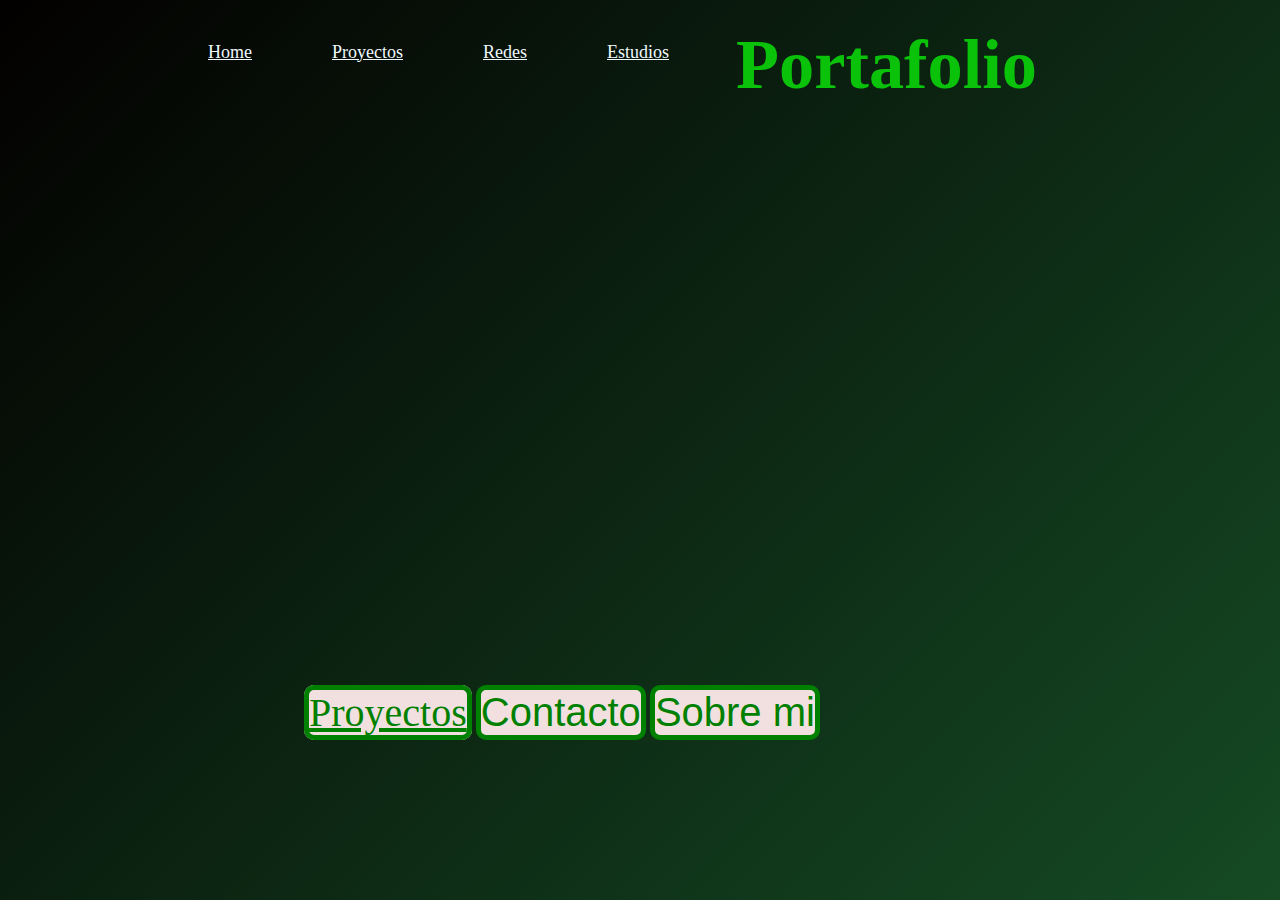
<file: Portafolio/index.html>
<!DOCTYPE html>
<html lang="es">
<head>
    <meta charset="UTF-8">
    <meta name="viewport" content="width=device-width, initial-scale=1.0">
    <title>Portafolio</title>
    <link rel="stylesheet" href="./styles.css">
</head>
<body>
    <header class="header">
        <nav class="header_menu">
            <a class="home" href="">Home</a>
            <a class="home" href="proyectos.html">Proyectos</a>
            <a class="home" href="">Redes</a>
            <a class="home" href="">Estudios</a>
        </nav>
    </header> 
    <main>
        <section class="presentacion_contenido">
            <h1 class="presentacion_contenido_titulo"> Portafolio</h1>
        </section>
        <div class="opciones1">
            <a class="proyectos" href="proyectos.html">Proyectos</a> 
            <button onclick=""; class="contacto">Contacto</button>
            <button onclick=""; class="sobre_mi">Sobre mi</button>
        </div>
    </main>
      
</body>
</html>
</file>
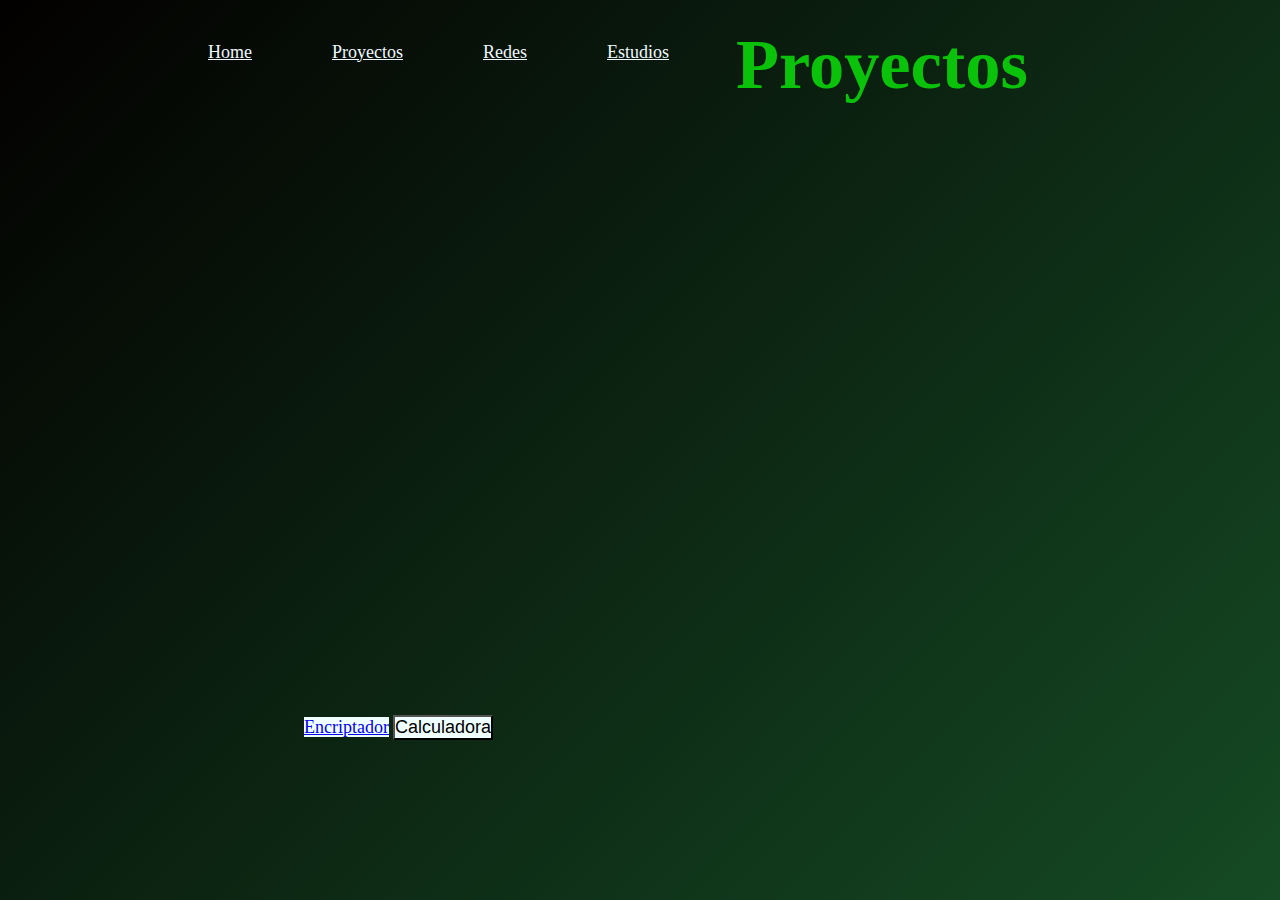
<file: Portafolio/proyectos.html>
<!DOCTYPE html>
<html lang="en">
<head>
    <meta charset="UTF-8">
    <meta name="viewport" content="width=device-width, initial-scale=1.0">
    <title>Proyectos</title>
    <link rel="stylesheet" href="./styles.css">
</head>
<body>
    <header class="header">
        <nav class="header_menu">
            <a class="home" href="index.html">Home</a>
            <a class="home" href="proyectos.html">Proyectos</a>
            <a class="home" href="">Redes</a>
            <a class="home" href="">Estudios</a>
        </nav>
    </header> 
    <main>
        <section class="presentacion_contenido">
            <h1 class="presentacion_contenido_titulo"> Proyectos</h1>
        </section>
        <div class="opciones1">
            <a class="encriptador" href="https://encriptador-de-texto-inky.vercel.app/">Encriptador</a>
            <button onclick="" class="calculadora">Calculadora</button>
            
        </div>
    </main>
    
</body>
</html>
</file>
<file: Portafolio/styles.css>
*{
    padding: 0;
    margin: 0;
    
}

body {
    background: linear-gradient(135deg,#030000, #154a24);
    height: 100vh;
    box-sizing: border-box;
}

.header{
    padding: 2% 0% 0% 15%;
    
}
.header_menu{
    color: rgb(255, 255, 255);
    padding: 1em;
    display: flex;
    gap: 80px;
}
.home{
    color: aliceblue;
    font-size: large;
}
.presentacion_contenido{
    display: flex;
    box-sizing: border-box;
    position: absolute;
    padding: 1em;
    bottom: 21em;
    left: 45em;
    top: 0.5em;
    

    
}
.presentacion_contenido_titulo{
    color: rgb(10, 194, 10);
    border-radius: 5em;
    font-size: 4.4em;
    text-align: center;
    

}

.opciones1 {
    position: absolute;
    left: 19em;
    bottom: 10em;
}

.proyectos {
    background-color: rgb(241, 224, 223);
    color: green;
    font-size: 2.5em;
    border: solid 5px  green;
    border-radius: 10px;
    gap: 1%;
}

.contacto {
    background-color: rgb(241, 224, 223);
    color: green;
    font-size: 2.5em;
    border: solid 5px  green;
    border-radius: 10px;
    gap: 1%;
}
.sobre_mi {
    background-color: rgb(241, 224, 223);
    color: green;
    font-size: 2.5em;
    border: solid 5px  green;
    border-radius: 10px;
    gap: 1%;
}

.opciones{
    display: flexbox;
    text-align: center;
}

.encriptador{
    background-color: azure;
    font-size: large;
}

.calculadora{
    background-color: azure;
    font-size: large;
}
</file>
